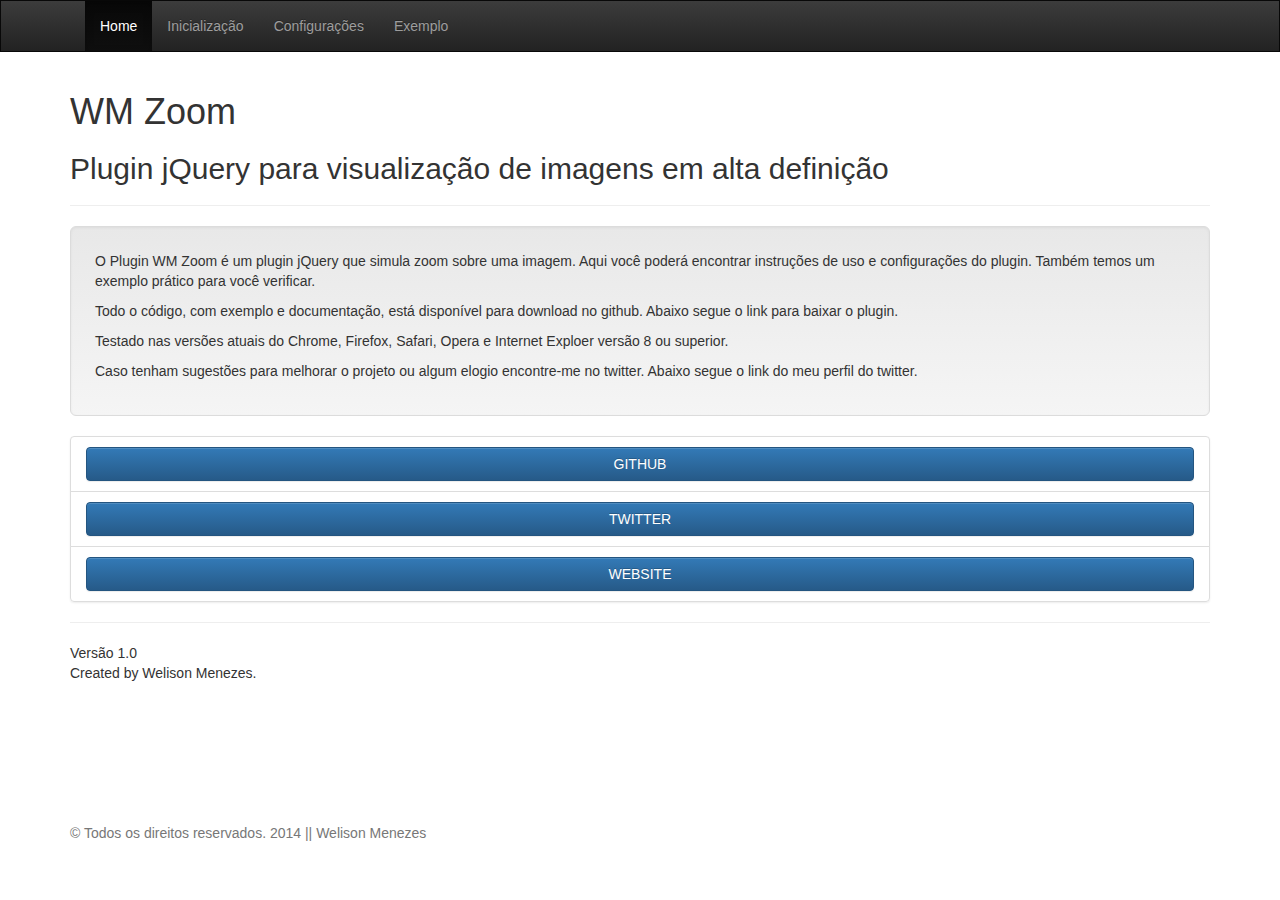
<file: Plugins/jQuery-Plugin-For-Image-Hover-Zoom-WM-Zoom/index.html>
<!DOCTYPE html>
<html lang="pt-br">
	<head>
		<meta charset="UTF-8">
		<meta name="description" content="WM Zoom - Plugin jQuery para visualização de imagens em alta definição">
		<meta name="keywords" content="jQuery Zoom, Hight Definition, alta definição, imagens grandes">
		<meta name="viewport" content="width=device-width, initial-scale=1, maximum-scale=1, user-scalable=0"/>

		<link rel="stylesheet" href="assets/css/bootstrap.min.css">
		<link rel="stylesheet" href="assets/css/bootstrap-theme.min.css">
		<link rel="stylesheet" href="assets/css/app.css">

		<title>WM Zoom - Plugin jQuery para visualização de imagens em alta definição</title>
	</head>
	<body>

		<nav class="navbar navbar-inverse">
			<div class="container">
				<div id="navbar" class="collapse navbar-collapse">
					<ul class="nav navbar-nav">
                        <li class="active"><a href="index.html" title="Home">Home</a></li>
                        <li><a href="init.html" title="Inicialização">Inicialização</a></li>
                        <li><a href="config.html" title="Configurações">Configurações</a></li>
                        <li><a href="exemple.html" title="Exemplo">Exemplo</a></li>
                    </ul>
				</div>
			</div>
		</nav>

		<div class="container">

			<div class="row">

			  	<div class="col-sm-12">

			  		<article class="body">
			  			<h1>
			  				WM Zoom
			  			</h1>
			  			<h2>
			  				Plugin jQuery para visualização de imagens em alta definição
			  			</h2>
                        <hr>

                        <div class="well well-lg">
                            <p>
                                O Plugin WM Zoom é um plugin jQuery que simula zoom sobre uma imagem. Aqui você poderá encontrar instruções de uso e configurações do plugin. Também temos um  exemplo prático para você verificar.
                            </p>

                            <p>
                                Todo o código, com exemplo e documentação, está disponível para download no github. Abaixo segue o link para baixar o plugin.
                            </p>

                            <p>
                                Testado nas versões atuais do Chrome, Firefox, Safari, Opera e Internet Exploer versão 8 ou superior.
                            </p>

                            <p>
                                Caso tenham sugestões para melhorar o projeto ou algum elogio encontre-me no twitter. Abaixo segue o link do meu perfil do twitter.
                            </p>
                        </div>


                        <ul class="list-group">
                            <li class="list-group-item">
                                <a href="https://github.com/welisonmenezes/wm-gridfolio" target="_blank" class="btn btn-primary btn-large btn-block" title="WM Gridfolio no Github">GITHUB</a>
                            </li>
                            <li class="list-group-item">
                                <a href="https://twitter.com/WelisonMenezes" target="_blank" class="btn btn-primary btn-large btn-block" title="Perfil no Twitter">TWITTER</a>
                            </li>
                            <li class="list-group-item">
                                <a href="http://welisonmenezes.com.br/" target="_blank" class="btn btn-primary btn-large btn-block" title="Portifólio Welison Menezes">WEBSITE</a>
                            </li>
                        </ul>

                        <hr>
                        <p>
                            Versão 1.0<br>
                            Created by Welison Menezes.
                        </p>
			  		</article>
			  		
			  	</div>

			</div>

		</div><!-- /.container --> <br>

		<br><br><br>

		<footer class="footer">
			<div class="container">
			<p class="text-muted">&copy; Todos os direitos reservados. 2014 || Welison Menezes</p>
			</div>
		</footer>

		<script type="text/javascript" src="assets/js/jquery-1.11.1.js"></script>
		<script type="text/javascript" src="assets/js/bootstrap.min.js"></script>
	</body>
</html>
</file>
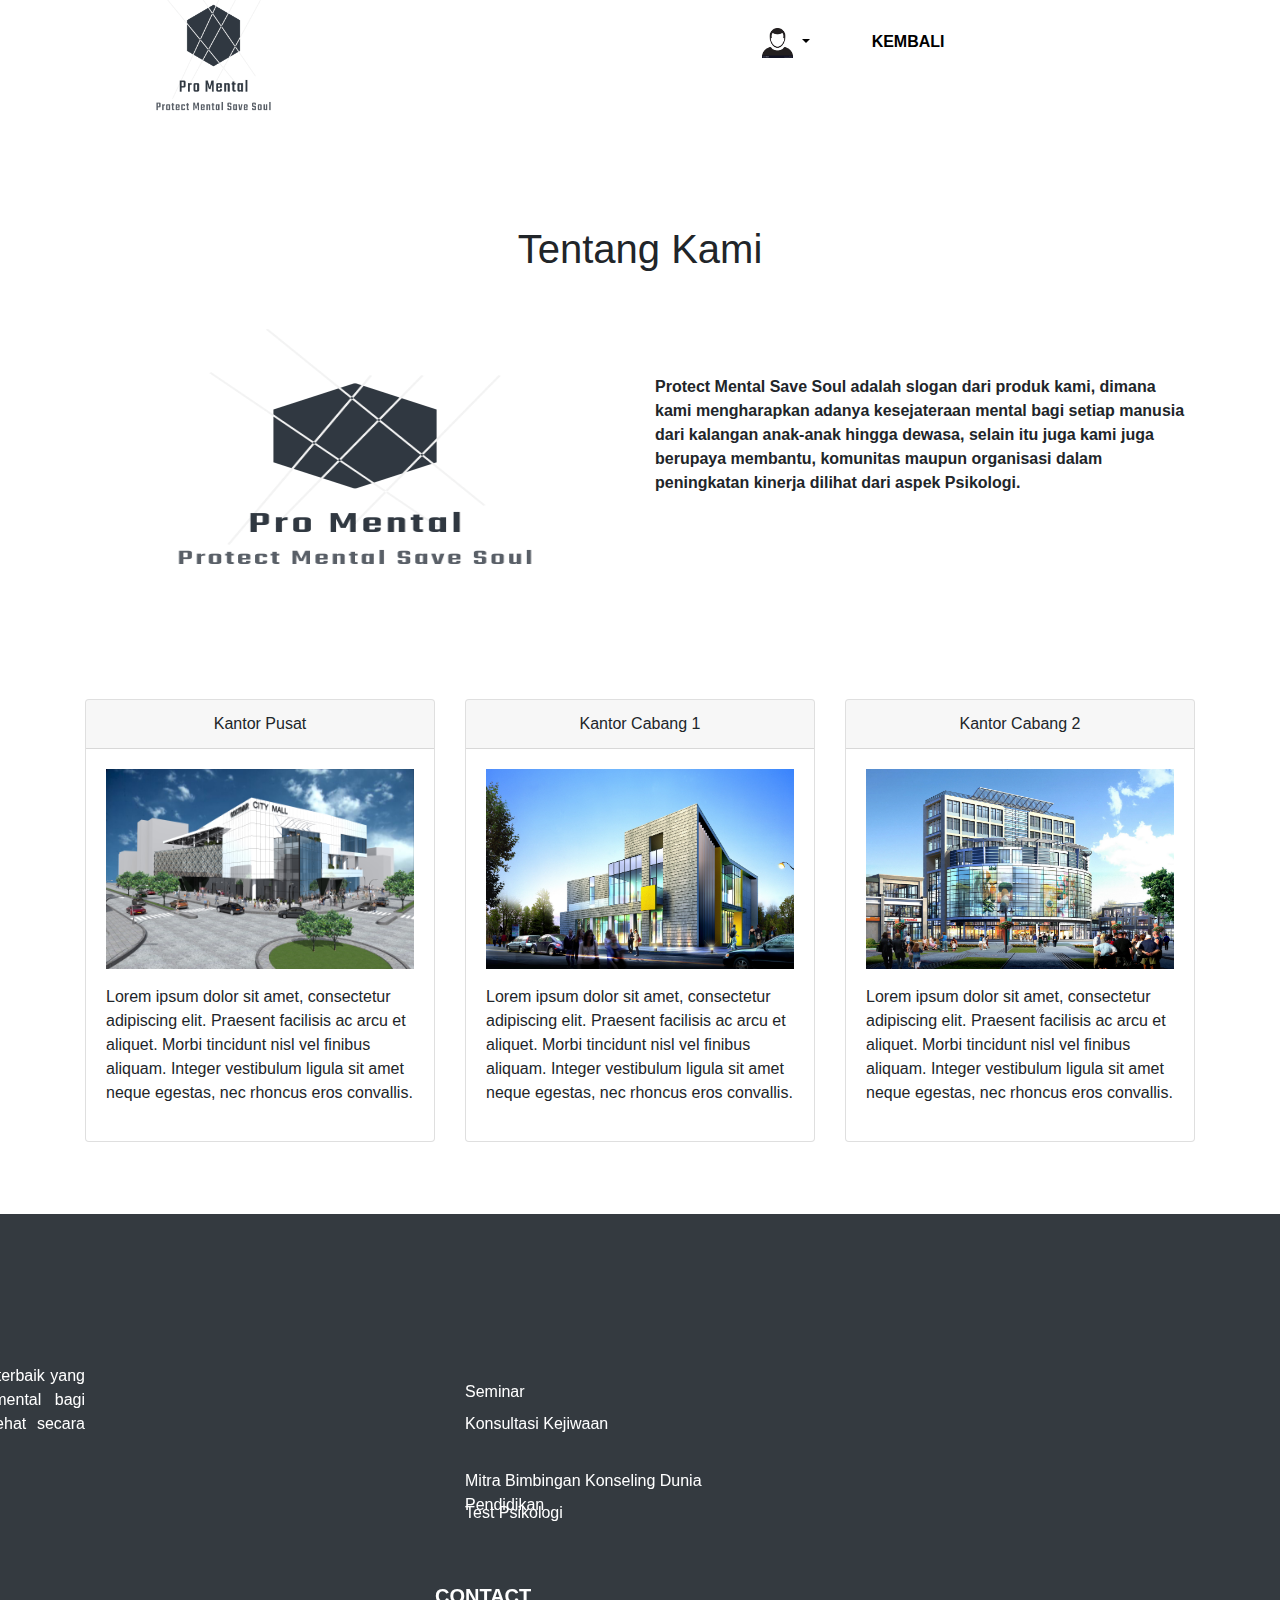
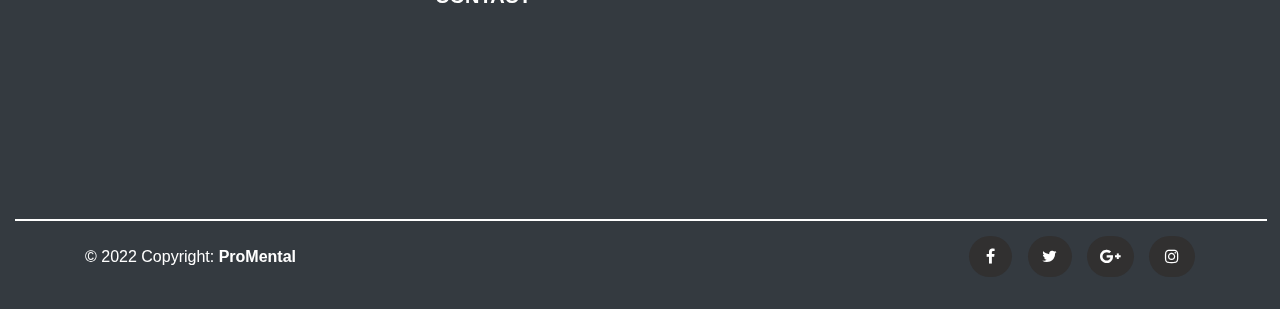
<file: about-us.html>
<html>
    <head>
        <meta charset="utf-8">
        <meta name="viewport" content="width=device-width, initial-scale=1">
        <link rel="stylesheet" href="https://maxcdn.bootstrapcdn.com/bootstrap/4.5.0/css/bootstrap.min.css">
        <script src="https://ajax.googleapis.com/ajax/libs/jquery/3.5.1/jquery.min.js"></script>
        <script src="https://cdnjs.cloudflare.com/ajax/libs/popper.js/1.16.0/umd/popper.min.js"></script>
        <script src="https://maxcdn.bootstrapcdn.com/bootstrap/4.5.0/js/bootstrap.min.js"></script>
        <link rel="stylesheet" href="CSS_files/about-us.css">
        <script src="JS_files/about-us.js"></script>
        <link rel="stylesheet" href="https://unpkg.com/aos@next/dist/aos.css" />
        <link rel="stylesheet" href="https://cdnjs.cloudflare.com/ajax/libs/font-awesome/4.7.0/css/font-awesome.min.css">
        <link rel="Short Icon" href="Gambar/logo_transparent.ico">
        <title>Tentang Kami</title>
    </head>
    <body>
     <!--header part start-->                
     <section id="Home">
      <div class="carousel slide" data-ride="carousel" style="z-index:1">
          <div class="container-fluid text-white" id="change-color" style="position:static;">
            <div class="row" id="top-containt">
              <div class="col-4 text-center">
                <a href="login-ecommerce.html"><img src="Gambar/logo_transparent.png" height="175px" class="color logo-1 logo-sift"></a>
              </div>
              <div class="col-8 pt-4 mt-1 text-center">
                <span class="dropdown dropdown-toggle profile" data-toggle="dropdown" style="color:black" >
                  <a href="#/"><img src="Images/profile-icon.png" class="profile-icon color"></a>
                </span>
                <ul class="dropdown-menu mt-4 text-center" style="margin-left:-6%;border-radius:10px;">
                  <li class="pre-profile-1 pt-2 pb-2"><a href="#/" class="color" style="font-weight:600">Help Center </a></li>
                  <li class="pre-profile-1 pt-2 pb-2"><a href="#/" class="color" style="font-weight:600">Order History</a></li>
                  <li class="pre-profile-1 pt-2 pb-2"><a href="#/" class="color" style="font-weight:600">Change Password</a></li>
                  <li class="pre-profile-1 pt-2 pb-2"><a href="#/" class="color" style="font-weight:600">Update Profile</a></li>
                  <li class="pre-profile-1 pt-2 pb-2"><a href="Index.html" class="color" style="font-weight:600">Log Out</a></li>
                </ul>
                <span class="menu-1"><a href="login-ecommerce.html" class="color">Kembali</a></span>
                <span class="menu-bar text-right"><a href="#/" class="color">&#9776;</a></span>
                <span class="menu-bar-1 text-right"><a href="#/" class="color">&#9776;</a></span>
                <span class="menu-bar-2 text-right"><a href="#/" class="color">&#9776;</a></span>
              </div>
              <div class="container-fluid side-bar px-0">
                <div class="col-12 text-right bg-danger"> 
                  <span class="close"><a href="#/" class="color">&times;</a></span>
                </div>
                  <ul class="pt-5 pre-side-bar">
                    <li class="pt-4" style="margin-left:-5%;"><a href="login-ecommerce.html" class="color">Kembali</a></li>
                  </ul>
              </div>
            </div>
          </div>
      </div>
        <div class="container-fluid side-bar px-0">
          <div class="col-12 text-right bg-danger"> 
            <span class="close"><a href="#/" class="color">&times;</a></span>
          </div>
            <ul class="pt-5 pre-side-bar">
              <li class="pt-4" style="margin-left:-5%;"><a href="login-ecommerce.html" class="color">Kembali</a></li>
              <li class="pt-3"style="margin-left:-5%"><a href="#/" class="color">about</a></li>
              <li class="pt-3"style="margin-left:-5%"><a href="contact-form.html" class="color">contact</a></li>
              <li class="pt-3"style="margin-left:-5%"><a href="#/" class="color">Update profile</a></li>
              <li class="pt-3"style="margin-left:-5%"><a href="Index.html" class="color">Log In</a><span><a href="#" class="color"></a></span></li>
            </ul>
        </div>
    </div>
     </section>
    <!--header part end-->

    <!--middle part start-->
    <div class="container mt-5">
        <div class="row mt-5">
            <div class="col-12 mt-5 text-center">
                <span class="header">Tentang Kami</span>
            </div>
        </div>
        
        <!--main content-->
        <div class="row mt-5">
            <div class="col-xl-6 col-lg-6 col-sm-12 text-center">
                <img src="Gambar/logo_transparent.png"  class="header-part">
            </div>
            <div class="col-xl-6 col-lg-6 col-sm-12 pt-5" style="font-weight: 600;">
                Protect Mental Save Soul adalah slogan dari produk kami, dimana kami mengharapkan adanya kesejateraan mental bagi setiap manusia
                dari kalangan anak-anak hingga dewasa, <span class="card-3"> selain itu juga kami juga berupaya membantu, komunitas maupun organisasi
                dalam peningkatan kinerja dilihat dari aspek Psikologi.</span>                
            </div>
        </div>
        <!--main content-->
        
        <!--cards-->
        <div class="row mt-5 mb-5">
            <div class="col-xl-4 col-lg-4 col-md-6 col-sm-12 mt-4 mb-4">
                <div class="card">
                    <div class="card-header text-center">Kantor Pusat</div>
                    <div class="card-body"><img src="Images/about-images-1.jpg" height="200px" width="100%">
                        <p class="pt-3"> Lorem ipsum dolor sit amet, consectetur adipiscing elit.
                            Praesent facilisis ac arcu et aliquet. Morbi tincidunt
                            nisl vel finibus aliquam. Integer vestibulum ligula sit
                            amet neque egestas, nec rhoncus eros convallis.</p>
                    </div>
                  </div>
            </div>
            <div class="col-xl-4 col-lg-4 col-md-6 col-sm-12 mt-4">
                <div class="card">
                    <div class="card-header text-center">Kantor Cabang 1</div>
                    <div class="card-body"><img src="Images/about-images-2.jpg" height="200px" width="100%">
                    <p class="pt-3"> Lorem ipsum dolor sit amet, consectetur adipiscing elit.
                            Praesent facilisis ac arcu et aliquet. Morbi tincidunt
                            nisl vel finibus aliquam. Integer vestibulum ligula sit
                            amet neque egestas, nec rhoncus eros convallis.</p>
                    </div>
                  </div>
            </div>
            <div class="col-xl-4 col-lg-4 col-md-4 col-sm-12  mt-4 card-3">
                <div class="card">
                    <div class="card-header text-center">Kantor Cabang 2</div>
                    <div class="card-body"><img src="Images/about-images-3.jpg" height="200px" width="100%">
                    <p class="pt-3"> Lorem ipsum dolor sit amet, consectetur adipiscing elit.
                            Praesent facilisis ac arcu et aliquet. Morbi tincidunt
                            nisl vel finibus aliquam. Integer vestibulum ligula sit
                            amet neque egestas, nec rhoncus eros convallis.</p>
                    </div>
                  </div>
            </div>
        </div>
        <!--cards-->
    </div>
    <!--middle part end-->

     <!--footer-->
     <div class="container-fluid mt-5 pt-2 bg-dark text-white">
      <div class="container mt-5">
      <div class="row ">
        <div class="col-xl-4 col-lg-4 col-md-4 col-sm-12 col-12 footer pt-5">
          <a><p style="font-size:20px;text-transform: uppercase;font-weight: 800;color:white" data-aos="slide-right">Pro Mental</p></a>
          <p data-aos="slide-right" style="text-align:Justify"> Kami berusaha untuk menjadi mitra
            terbaik yang memberikan layanan kesehatan
            mental bagi anda dan keluarga untuk tetap sehat
            secara rohani.</p>
        </div>
        <div class="col-xl-3 pt-5 hide-girl">
          <a><span style="font-size:20px;text-transform: uppercase;font-weight: 800;color:white" data-aos="zoom-in-left">products</span><br></a>
          <p style="margin-top:3%" data-aos="slide-up">Seminar</p>
          <p style="margin-top:-3%" data-aos="slide-up">Konsultasi Kejiwaan</p>
          <p style="margin-top:-3%" data-aos="slide-up">Mitra Bimbingan Konseling Dunia Pendidikan</p>
          <p style="margin-top:-3%;" data-aos="slide-up">Test Psikologi</p>
       </div>
       <div class="col-md-2 col-md-3 col-md-3 col-sm-12 col-12 pt-5">
          <a><span style="font-size:20px;text-transform: uppercase;font-weight: 800;color:white" class="text-center" data-aos="zoom-in-left">Owner</span><br></a>
          <p style="margin-top:3%;margin-left:1%;"data-aos="fade-up">Ezar Atha A</p>
          <p style="margin-top:3%;margin-left:1%;"data-aos="fade-up">Ester Elisya</p>
          <p style="margin-top:-3%;margin-left:1%;"data-aos="fade-up">Roni A</p>
          <p style="margin-top:-3%;margin-left:1%;"data-aos="fade-up">Regina Alan</p>
          <p style="margin-top:-3%;margin-left:1%;"data-aos="fade-up">Maya Trewa</p>
        </div>
        <div class="col-xl-4 col-lg-4 col-md-4 col-sm-12 col-12 pt-5 pb-3">
          <a><p style="font-size:20px;text-transform: uppercase;font-weight: 800;color:white" data-aos="slide-left">contact</p></a>
          <p data-aos="fade-up"><i class="fa fa-home" aria-hidden="true" style="font-size:20px;"></i>&nbsp; Malang, Blimbing.</p>
          <p data-aos="fade-up"><i class="fa fa-envelope" aria-hidden="true"></i>&nbsp; ProMental@gmail.com</p>
          <p data-aos="fade-up"><i class="fa fa-phone" aria-hidden="true"></i>&nbsp; + 08 888 888 652</p>
          <p data-aos="fade-up"><i class="fa fa-print" aria-hidden="true"></i>&nbsp; + 08 888 888 652</p>
        </div>
      </div>
    </div>
    <hr style="color:white;width:100%;border:1px solid">
    <div class="container mt-4 pb-4">
      <div class="row">
        <div class="col-12 col-xl-6 col-lg-6 col-md-6 col-sm-6 ">
        <p><a href="#/" style="color:white">© 2022 Copyright:</a><span style="font-weight:600"><a hr  ef="#" style="color:white"> ProMental</a></span></p>
        </div>
        <div class="col-12 col-xl-6 col-lg-6 col-md-6 col-sm-6 icon-head">
          <a href="#/" style="color:white"><span class="icons-2"><i class="fa fa-facebook" aria-hidden="true"></i></span></a>
          <a href="#/" style="color:white"><span class="icons-3"><i class="fa fa-twitter" aria-hidden="true"></i></span></a>
          <a href="#/" style="color:white"><span class="icons-1"><i class="fa fa-google-plus" aria-hidden="true"></i></span></a>
          <a href="#/" style="color:white"><span class="icons"><i class="fa fa-instagram" aria-hidden="true"></i></span></a>
        </div>
      </div>
    </div>
    </div>
      <!--footer-->
      <script src="https://unpkg.com/aos@next/dist/aos.js"></script>

      <script>
            //on scroll plugin//
  AOS.init({
    once:true,
    duration:1000,
  });
  //on scroll plugin//
      </script>
    </body>
</html>
</file>
<file: Plugins/jQuery-Plugin-For-Image-Hover-Zoom-WM-Zoom/assets/css/app.css>
article.body{
	padding-bottom: 50px;
}

.navbar {
	border-radius: 0px !important;
}

.syntaxhighlighter .toolbar{
	display: none !important;
}
</file>
<file: CSS_files/about-us.css>
a:hover{text-decoration: none;}
html,body{overflow-x: hidden;overflow-y: auto;}
/*top-containt*/
.menu-1{text-transform:uppercase;margin-left:7%;font-weight:bold}
.menu{text-transform:uppercase;margin-left:5%;font-weight:bold}
.menu-bar{display:none;padding-right:8%;}
.profile-icon{height:30px;}
.logo-2,.side-bar,.close{display:none;}
.color{color:black;text-decoration: none;}
.color:hover{color:black;text-decoration: none;}
.profile-icon::after{content:"hello user";height:10%;width:10%;background-color: firebrick;}
.pre-profile-1:hover{background-color:rgba(212, 206, 206, 0.993)}
.menu-bar-1,.close{display:none;}
.pre-side-bar{list-style:none;text-transform: uppercase;font-weight: 600;font-size:15px;display:none;}
.menu-bar-2{display: none;}
.side-bar{display:none;}
html,body{overflow-x: hidden;overflow-y: auto;}
#change-color{position:fixed;transition: 0.2s linear;z-index:1;}
.side-list{position:fixed;z-index: 2;}
.logo-sift{margin-top:-7%;margin-bottom:-6%;}
                                    /*small device*/
/*top-containt*/
@media screen and (max-width:810px){
    .menu-1,.menu,.profile-icon,.profile{display:none;}
    .menu-bar{display: block;font-size:40px;margin-top:-3%;}
    .side-bar{height:81.1vh;width:30%;background-color:rgba(0, 0, 0, 0.137);display: block;overflow: hidden;margin-left:-5%;display:none;}
    .pre-side-bar{display: block;}
    .close{display: block;font-size:40px;}
    .log-in{margin-left:2%;margin-top:-3%;height:25px;}
    .large-right-sider,.large-left-sider{display:none;}
    .for-small-devices,.hide-me-for-font{display:block;}
    .show-two-hundred-small-page,.show-three-hundred-small-page,.show-four-hundred-small-page,.show-five-hundred-small-page,.show-six-hundred-small-page,#small-left-sider{display:none}

}
@media screen and (max-width:768px){
    .pre-side-bar{font-size:15px;} 
}
@media screen and (max-width:630px){
    .side-bar{width:40%}
    .menu-bar{display:none;}
    .menu-bar-1{display:block;font-size:40px;margin-top:-3%;padding-right:8%;}
}
@media screen and (max-width:499px){
    .side-bar{width:80vw;display:none;}
    .menu-bar-1{display:none;}
    .menu-bar-2{display:block;font-size:40px;margin-top:-3%;padding-right:8%;}
}
@media screen and (max-width:425px){
    .logo-1{display: none;}
    .logo-2{display:block;}
}
@media (width:768px) and (max-height:636px){
    .side-bar{height:81.7vh;}
}
@media (width:425px) and (max-height:636px){
    .side-bar{height:84vh;margin-left:-6%;}
}
@media (max-width:375px) and (max-height:636px){
    .side-bar{height:83.9vh;margin-left:-7%;}
}
@media (width:320px) and (max-height:636px){
    .side-bar{height:83.9vh;margin-left:-8%}
}
@media screen and (max-width:425px){
    .logo-1{display: none;}
    .logo-2{display:block;}
}
@media (width:768px) and (max-height:636px){
    .side-bar{height:81.7vh;}
}
@media (width:425px) and (max-height:636px){
    .side-bar{height:84vh;margin-left:-6%;}
}
@media (max-width:375px) and (max-height:636px){
    .side-bar{height:83.9vh;margin-left:-7%;}
}
@media (width:320px) and (max-height:636px){
    .side-bar{height:83.9vh;margin-left:-8%}
}
@media screen and (max-width:976px){
    .logo-sift{margin-top:-10%;margin-bottom:-10%;}
}
@media screen and (max-width:1150px){
    .logo-sift{margin-top:-8%;margin-bottom:-8%;}
}
/*top-containt*/

/*middle*/
.header{text-transform: capitalize;font-size:40px;}
@media screen and (max-width:991px){
    .card-3{display:none}
}
.header-part{height:300px;width:100%;border-radius:20px;}
/*middle*/

/*footer*/
.icons-1,.icons,.icons-2,.icons-3{border:1px solid transparent;padding:2% 2.2%;margin-left:2%;border-radius:50px;background-color:rgb(49, 48, 48);}
.icons-2{padding:2% 3%;}
.icons-3{padding:2% 2.5%;}
.icons{padding:2% 2.8%;}
.icon-head{text-align: end;}
@media screen and (max-width:768px){
    .footer{text-align: center;}
}
@media screen and (max-width:575px){
    .icon-head{text-align: left;}    
}
@media screen and (max-width:1199px){
    .hide-girl{display:none}
}
/*footer*/
@media screen and (max-width:426px){
    .header-part{height:200px}
}
</file>
